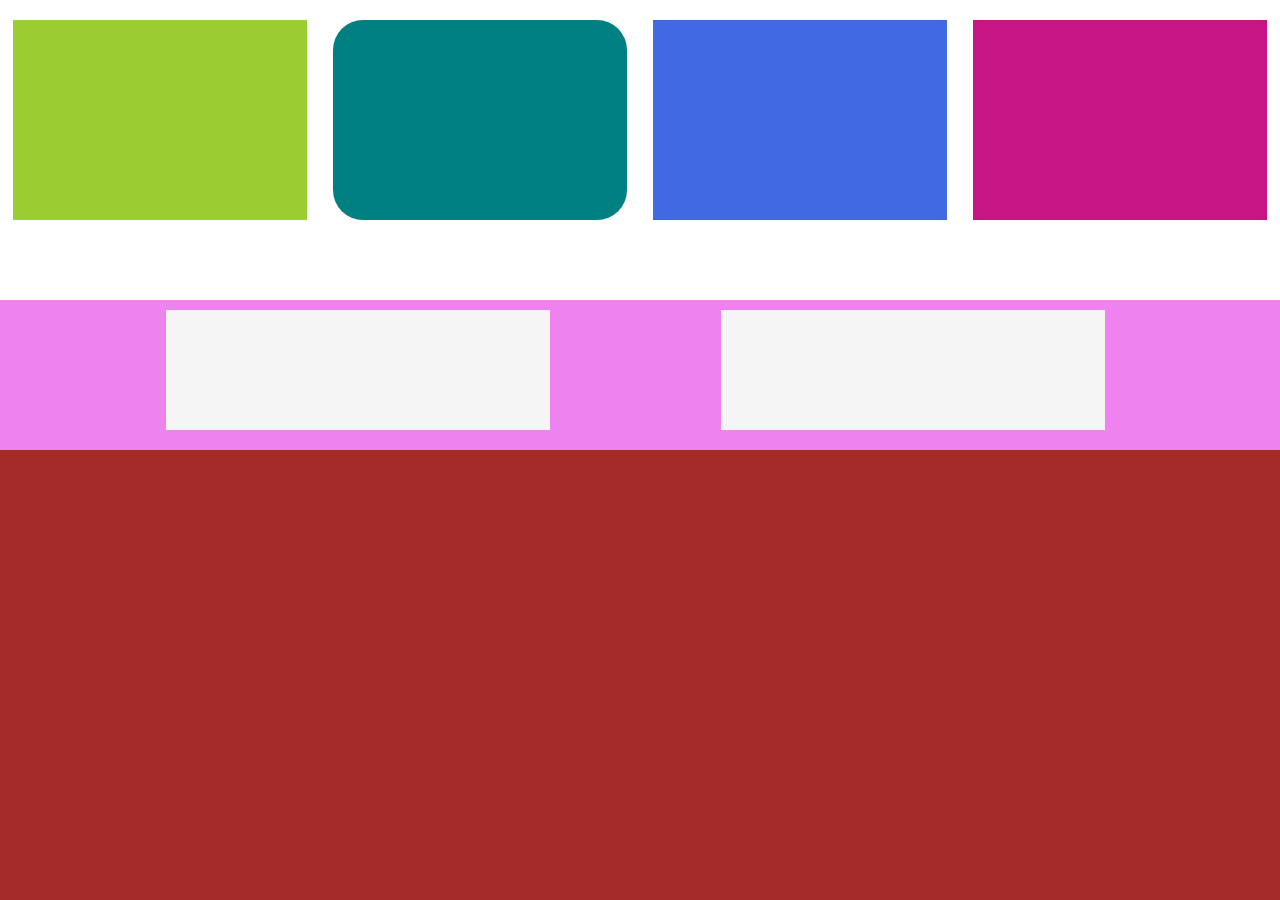
<file: 0WEB/cajas.html>
<!DOCTYPE html>
<html lang="en">
<head>
    <meta charset="UTF-8">
    <meta http-equiv="X-UA-Compatible" content="IE=edge">
    <meta name="viewport" content="width=device-width, initial-scale=1.0">
    <title>Cajas</title>
    <link rel="stylesheet" href="./css/cajas.css">
</head>
<body>
    <div id="caja1">
    <div class="item"></div>
    <div class="item borde"></div>
    <div class="item"></div>
    <div class="item"></div>
</div>
<div id="caja2">
    <div class="item2"></div>
    <div class="item2"></div>
</div>
</body>
</html>
</file>
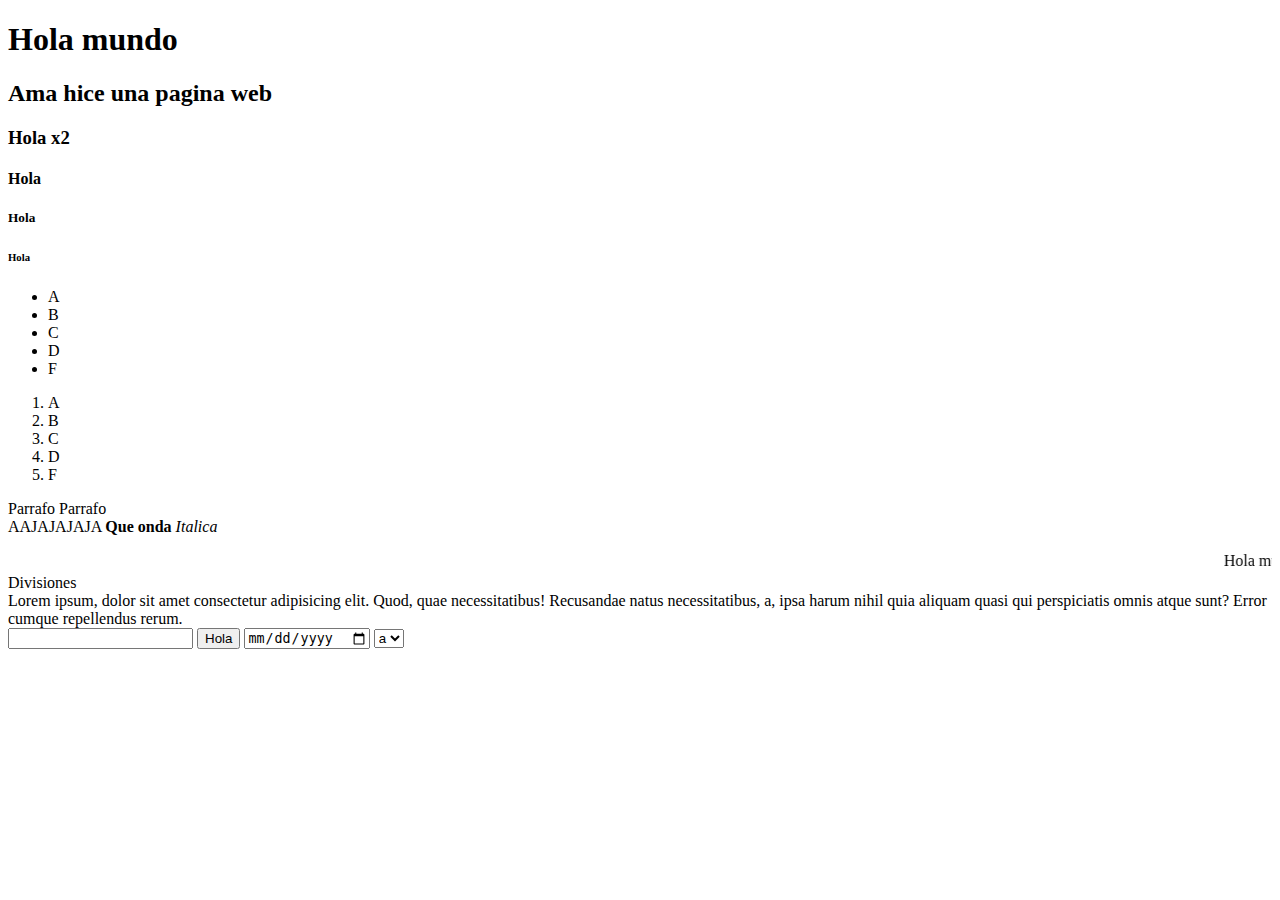
<file: 0WEB/holamundo.html>
<!DOCTYPE html>
<html lang="es">
    <head>
        <!--Configuracones-->
        <meta charset="UTF-8" />
        <title>Hola mundo!</title>
    </head>
    <body>
        <!--Lo que ve el usuario-->
        <h1>Hola mundo</h1>
        <h2>Ama hice una pagina web</h2>
        <h3>Hola x2</h3>
        <h4>Hola</h4>
        <h5>Hola</h5>
        <h6>Hola</h6>
        <!--Unordened List-->
        <ul>
            <li>A</li>
            <li>B</li>
            <li>C</li>
            <li>D</li>
            <li>F</li>
        </ul>
        <ol>
            <li>A</li>
            <li>B</li>
            <li>C</li>
            <li>D</li>
            <li>F</li> 
        </ol>
        <p>Parrafo
            Parrafo <br> AAJAJAJAJA <b>Que onda </b> <i>Italica</i> </p>
            <marquee>Hola mundo</marquee>
            <div>
                Divisiones
            </div>
            <div>
                Lorem ipsum, dolor sit amet consectetur adipisicing elit. Quod, quae necessitatibus! Recusandae natus necessitatibus, a, ipsa harum nihil quia aliquam quasi qui perspiciatis omnis atque sunt? Error cumque repellendus rerum.
            </div>
            <input type="text"/>
            <button>Hola</button> 
            <input type="date"/>
            <select name="" id="">
                <option value="">a</option>
                <option value="">b</option>
                <option value="">c</option>
                <option value="">d</option>
            </select>

    </body>
</html>
</file>
<file: 0WEB/css/cajas.css>
*{
    margin: 0px;
    padding: 0px;
}
body{

background-color: brown;
min-height: 600px;
}
    #caja1{
        width: 100%;
        height: 300px;
        background-color: white;
}


#caja1 .item{
    width: 23%;
    background-color: teal;
    height: 200px;
    float: left;
    margin-left: 1%;
    margin-right: 1%;
    margin-top: 20px;
}
#caja1 .item:first-child{
    background-color: yellowgreen;
}
#caja1 .item:last-child{
    background-color: mediumvioletred;
}
#caja1 .item:nth-child(3){
    background-color: royalblue;
}
.borde{
    /*border: 2px dashed;*/
    border-radius: 30px;
}
#caja2{
    background-color: violet;
    height: 150px;
    width: 100%;
}
#caja2 .item2{
    background-color: whitesmoke;
    width: 30%;
    height: 80%;
    display: inline-block;
    margin-top: 10px;
    margin-left: 13%;
}
</file>
